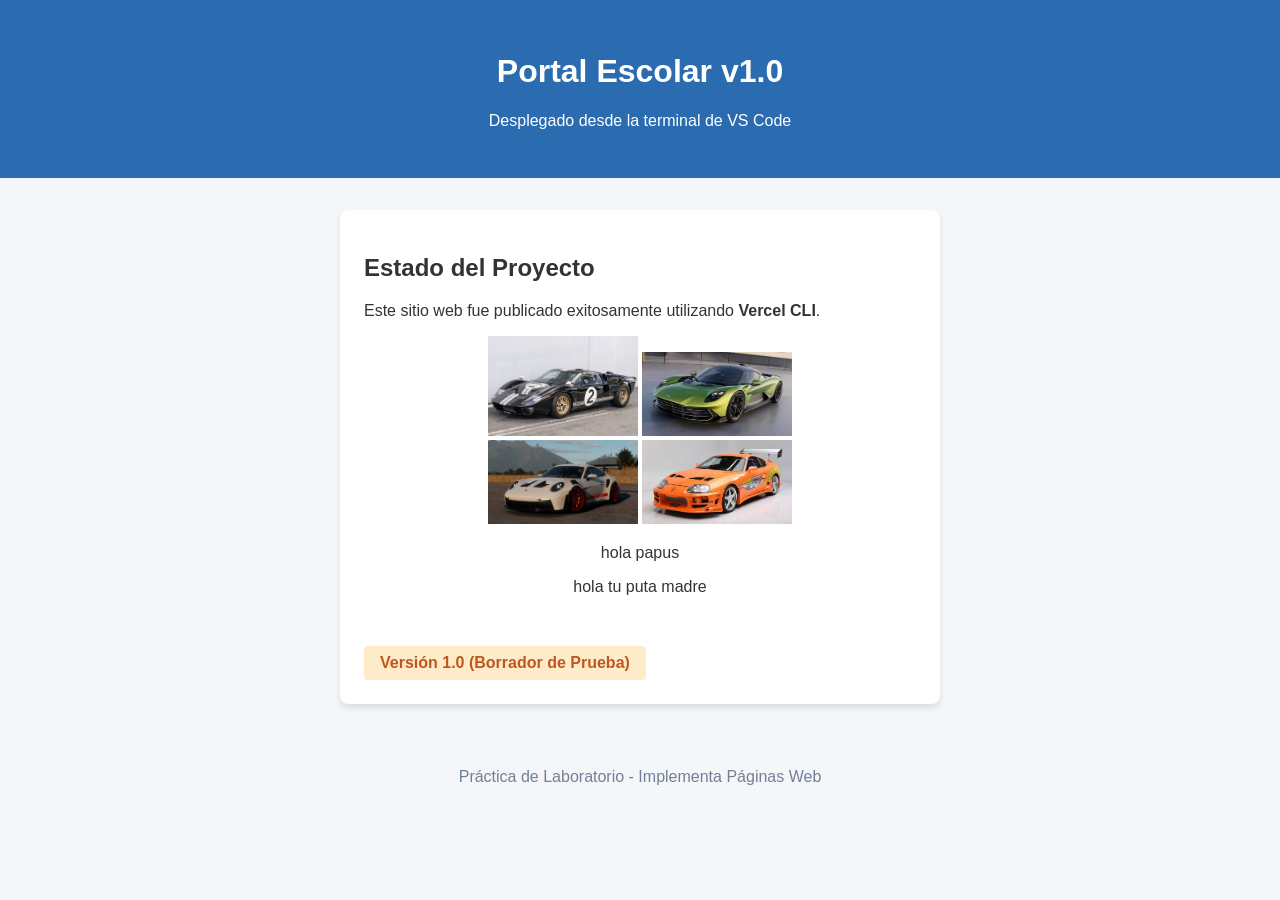
<file: index.html>
<!DOCTYPE html>
<html lang="es">
<head>
    <meta charset="UTF-8">
    <meta name="viewport" content="width=device-width, initial-scale=1.0">
    <title>Portal Terminal - DGETI</title>
    <link rel="stylesheet" href="css/estilos.css">
</head>
<body>
    <header>
        <h1>Portal Escolar v1.0</h1>
        <p>Desplegado desde la terminal de VS Code</p>
    </header>

    <main class="contenedor">
        <section class="card">
            <h2>Estado del Proyecto</h2>
            <p>Este sitio web fue publicado exitosamente utilizando <strong>Vercel CLI</strong>.</p>
            <center>
                <a href="gt.html"><img src="imagenes/gt.jpg" width="150px"></a>
                <a href="aston.html"><img src="imagenes/aston.jpg" width="150px"></a>
                <br>
                <a href="porche.html"><img src="imagenes/porche.jpg" width="150px"></a>
                <a href="supra.html"><img src="imagenes/supra.jpg" width="150px"></a>
                <p>hola papus</p>
            <p>hola tu puta madre</p>
            </center>
            <br>
            <div class="badge-v1">Versión 1.0 (Borrador de Prueba)</div>
        </section>
    </main>

    <footer>
        <p>Práctica de Laboratorio - Implementa Páginas Web</p>
    </footer>
</body>
</html>
</file>
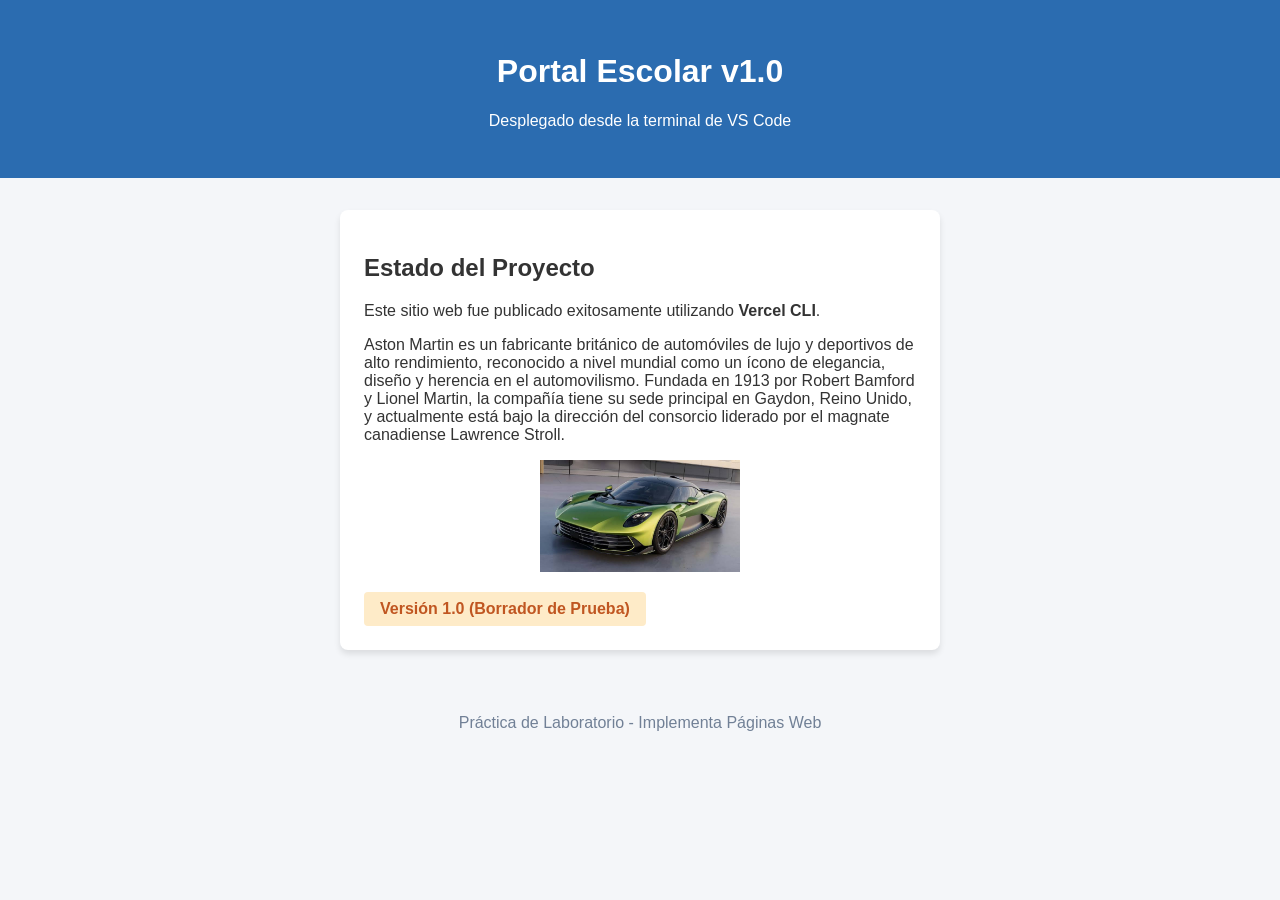
<file: aston.html>
<!DOCTYPE html>
<html lang="es">
<head>
    <meta charset="UTF-8">
    <meta name="viewport" content="width=device-width, initial-scale=1.0">
    <title>Aston Martin</title>
    <link rel="stylesheet" href="css/estilos.css">
</head>
<body>
    <header>
        <h1>Portal Escolar v1.0</h1>
        <p>Desplegado desde la terminal de VS Code</p>
    </header>

    <main class="contenedor">
        <section class="card">
            <h2>Estado del Proyecto</h2>
            <p>Este sitio web fue publicado exitosamente utilizando <strong>Vercel CLI</strong>.</p>
            
            <p>Aston Martin es un fabricante británico de automóviles de lujo y deportivos de alto rendimiento, reconocido a nivel mundial como un ícono de elegancia, diseño y herencia en el automovilismo. Fundada en 1913 por Robert Bamford y Lionel Martin, la compañía tiene su sede principal en Gaydon, Reino Unido, y actualmente está bajo la dirección del consorcio liderado por el magnate canadiense Lawrence Stroll.</p>
             <center><a href="index.html"><img src="imagenes/aston.jpg" width="200px"></a></center>

            <div class="badge-v1">Versión 1.0 (Borrador de Prueba)</div>
        </section>
    </main>

    <footer>
        <p>Práctica de Laboratorio - Implementa Páginas Web</p>
    </footer>
</body>
</html>
</file>
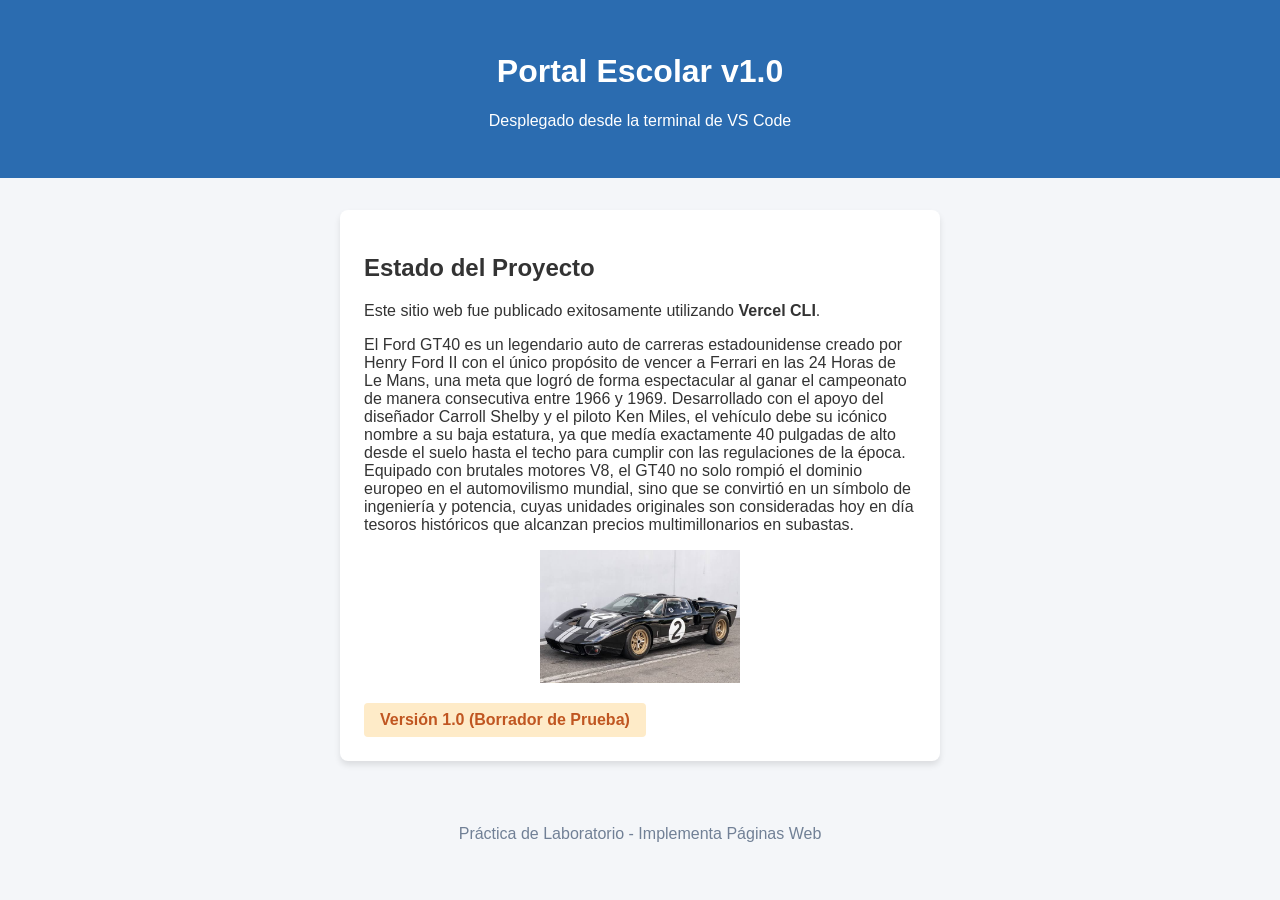
<file: gt.html>
<!DOCTYPE html>
<html lang="es">
<head>
    <meta charset="UTF-8">
    <meta name="viewport" content="width=device-width, initial-scale=1.0">
    <title>Ford GT40</title>
    <link rel="stylesheet" href="css/estilos.css">
</head>
<body>
    <header>
        <h1>Portal Escolar v1.0</h1>
        <p>Desplegado desde la terminal de VS Code</p>
    </header>

    <main class="contenedor">
        <section class="card">
            <h2>Estado del Proyecto</h2>
            <p>Este sitio web fue publicado exitosamente utilizando <strong>Vercel CLI</strong>.</p>
            
            <p>El Ford GT40 es un legendario auto de carreras estadounidense creado por Henry Ford II con el único propósito de vencer a Ferrari en las 24 Horas de Le Mans, una meta que logró de forma espectacular al ganar el campeonato de manera consecutiva entre 1966 y 1969. Desarrollado con el apoyo del diseñador Carroll Shelby y el piloto Ken Miles, el vehículo debe su icónico nombre a su baja estatura, ya que medía exactamente 40 pulgadas de alto desde el suelo hasta el techo para cumplir con las regulaciones de la época. Equipado con brutales motores V8, el GT40 no solo rompió el dominio europeo en el automovilismo mundial, sino que se convirtió en un símbolo de ingeniería y potencia, cuyas unidades originales son consideradas hoy en día tesoros históricos que alcanzan precios multimillonarios en subastas.</p>
            <center><a href="index.html"><img src="imagenes/gt.jpg" width="200px"></a></center>

            <div class="badge-v1">Versión 1.0 (Borrador de Prueba)</div>
        </section>
    </main>

    <footer>
        <p>Práctica de Laboratorio - Implementa Páginas Web</p>
    </footer>
</body>
</html>
</file>
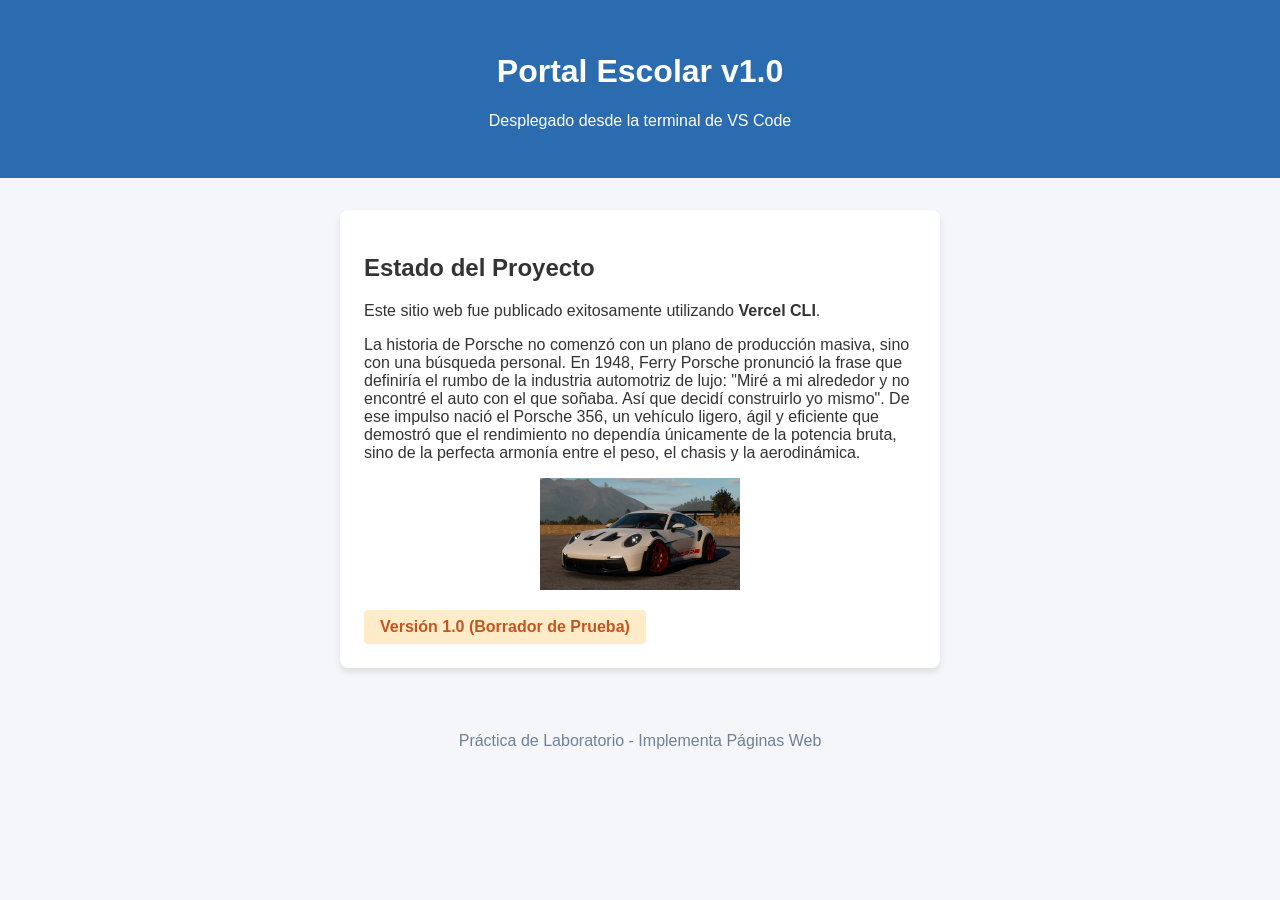
<file: porche.html>
<!DOCTYPE html>
<html lang="es">
<head>
    <meta charset="UTF-8">
    <meta name="viewport" content="width=device-width, initial-scale=1.0">
    <title>Porsche</title>
    <link rel="stylesheet" href="css/estilos.css">
</head>
<body>
    <header>
        <h1>Portal Escolar v1.0</h1>
        <p>Desplegado desde la terminal de VS Code</p>
    </header>

    <main class="contenedor">
        <section class="card">
            <h2>Estado del Proyecto</h2>
            <p>Este sitio web fue publicado exitosamente utilizando <strong>Vercel CLI</strong>.</p>
            
            <p>La historia de Porsche no comenzó con un plano de producción masiva, sino con una búsqueda personal. En 1948, Ferry Porsche pronunció la frase que definiría el rumbo de la industria automotriz de lujo: "Miré a mi alrededor y no encontré el auto con el que soñaba. Así que decidí construirlo yo mismo". De ese impulso nació el Porsche 356, un vehículo ligero, ágil y eficiente que demostró que el rendimiento no dependía únicamente de la potencia bruta, sino de la perfecta armonía entre el peso, el chasis y la aerodinámica.</p>
            <center><a href="index.html"><img src="imagenes/porche.jpg" width="200px"></a></center>
            <div class="badge-v1">Versión 1.0 (Borrador de Prueba)</div>
        </section>
    </main>

    <footer>
        <p>Práctica de Laboratorio - Implementa Páginas Web</p>
    </footer>
</body>
</html>
</file>
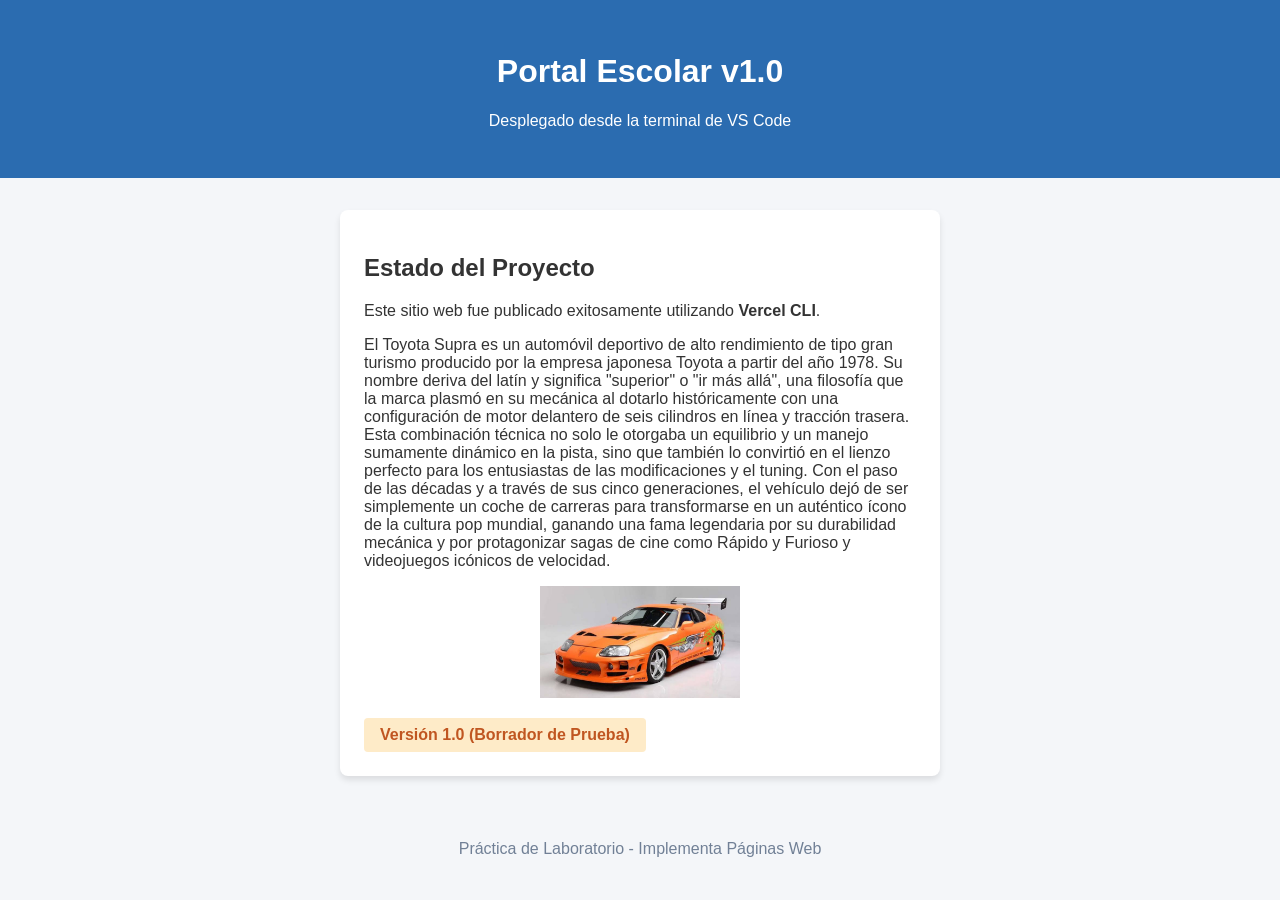
<file: supra.html>
<!DOCTYPE html>
<html lang="es">
<head>
    <meta charset="UTF-8">
    <meta name="viewport" content="width=device-width, initial-scale=1.0">
    <title>Supra</title>
    <link rel="stylesheet" href="css/estilos.css">
</head>
<body>
    <header>
        <h1>Portal Escolar v1.0</h1>
        <p>Desplegado desde la terminal de VS Code</p>
    </header>

    <main class="contenedor">
        <section class="card">
            <h2>Estado del Proyecto</h2>
            <p>Este sitio web fue publicado exitosamente utilizando <strong>Vercel CLI</strong>.</p>
            
            <p>El Toyota Supra es un automóvil deportivo de alto rendimiento de tipo gran turismo producido por la empresa japonesa Toyota a partir del año 1978. Su nombre deriva del latín y significa "superior" o "ir más allá", una filosofía que la marca plasmó en su mecánica al dotarlo históricamente con una configuración de motor delantero de seis cilindros en línea y tracción trasera. Esta combinación técnica no solo le otorgaba un equilibrio y un manejo sumamente dinámico en la pista, sino que también lo convirtió en el lienzo perfecto para los entusiastas de las modificaciones y el tuning. Con el paso de las décadas y a través de sus cinco generaciones, el vehículo dejó de ser simplemente un coche de carreras para transformarse en un auténtico ícono de la cultura pop mundial, ganando una fama legendaria por su durabilidad mecánica y por protagonizar sagas de cine como Rápido y Furioso y videojuegos icónicos de velocidad.</p>
             <center><a href="index.html"><img src="imagenes/supra.jpg" width="200px"></a></center>

            <div class="badge-v1">Versión 1.0 (Borrador de Prueba)</div>
        </section>
    </main>

    <footer>
        <p>Práctica de Laboratorio - Implementa Páginas Web</p>
    </footer>
</body>
</html>
</file>
<file: css/estilos.css>
body {
    font-family: Arial, sans-serif;
    margin: 0;
    background-color: #f4f6f9;
    color: #333;
}

header {
    background-color: #2b6cb0;
    color: white;
    text-align: center;
    padding: 2rem;
}

.contenedor {
    max-width: 600px;
    margin: 2rem auto;
    padding: 0 1rem;
}

.card {
    background: white;
    padding: 1.5rem;
    border-radius: 8px;
    box-shadow: 0 4px 6px rgba(0,0,0,0.1);
}

.badge-v1 {
    display: inline-block;
    background-color: #feebc8;
    color: #c05621;
    padding: 0.5rem 1rem;
    border-radius: 4px;
    font-weight: bold;
    margin-top: 1rem;
}

footer {
    text-align: center;
    color: #718096;
    padding: 1rem;
}
</file>
